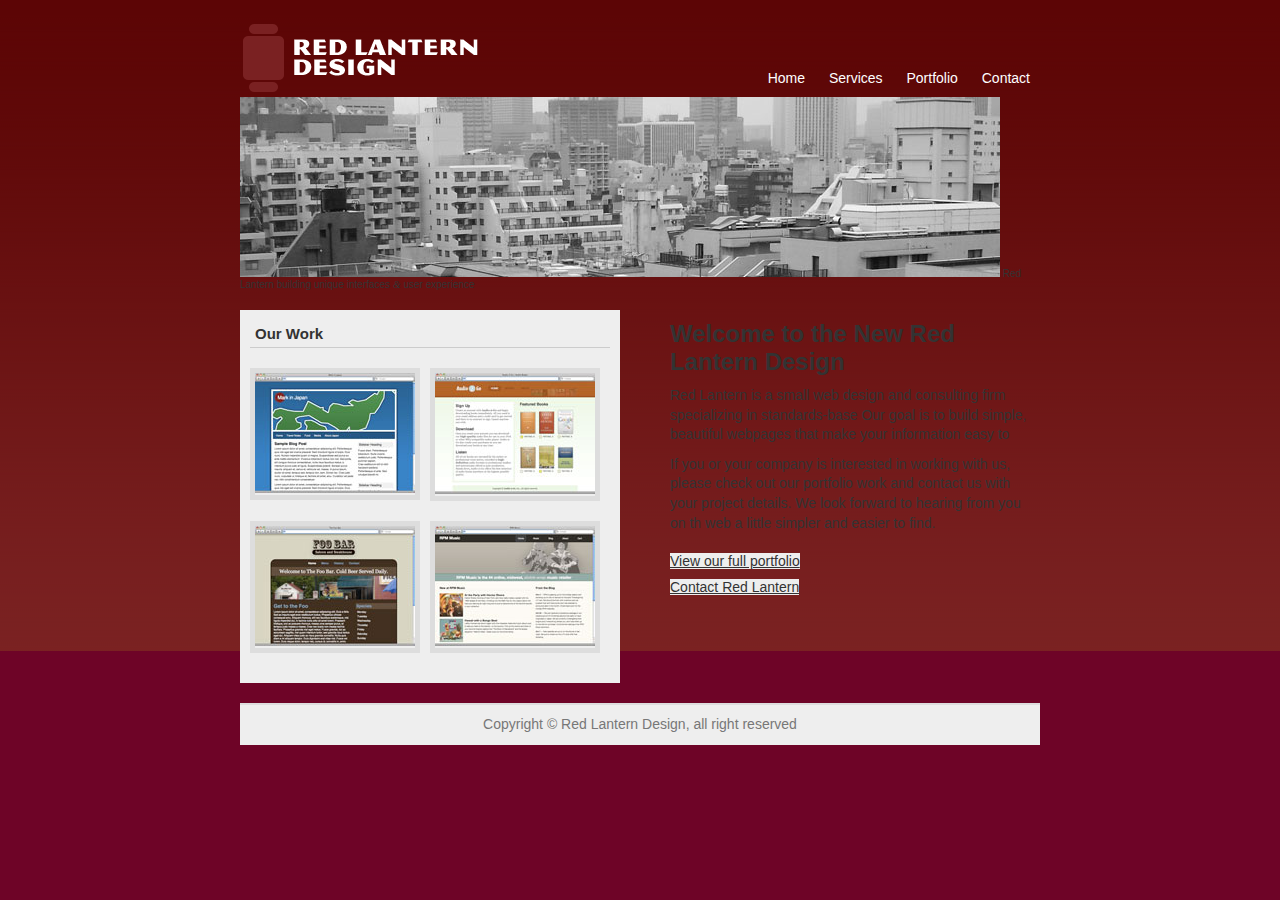
<file: index.html>
<!DOCTYPE html">
<html>
<head>
    <title>Red Lantern Design</title>
	<meta charset="UTF-8">
    <meta name="viewport" content="width=device-width, initial-scale=1.0">
    <meta http-equiv="X-UA-Compatible" content="ie=edge">
    <link rel="stylesheet" href="css/style.css" type="text/css" /></head>
<body>
    <header id="masthead">
        <hl><img alt="Red Lantern logo" src="images/rl_logo.png" /></hl>
        <ul id="nav">
            <li><a class="active" title="Red Lantern home" href="index.html">Home</a></li>
            <li><a title="Design services" href="services.html">Services</a></li>
            <li><a title="Our work" href="portfolio.html">Portfolio</a></li>
            <li><a title="Contact Red Lantern" href="contact.html">Contact</a></li>
        </ul>
    </header>
    <article id="mainContent">
        <section id="titleBar">
            <img alt="tokyo building" src="images/tokyo.jpg" />
            <hl>Red Lantern building unique interfaces <span class="amp">&amp;</span> user experience
        </section>
        <section id="content">
            <h2>Welcome to the New Red Lantern Design</h2>
            <p>Red Lantern is a small web design and consulting firm specializing in standards-base
                Our goal is to build simple, beautiful webpages that make your information easy to </p>
            <p>If you or your company is interested in working with us, please check out our portfolio
                work and contact us with your project details. We look forward to hearing from you
                on th web a little simpler and easier to find.</p>
            <ul id="link-list">
                <li><a title="View our portfolio" href="#">View our full portfolio</a></li>
                <li><a title="Contact Red Lantern" href="#">Contact Red Lantern</a></li>
            </ul>
        </section>
        <section id="sidebar">
            <h2>Our Work</h2>
            <ul id="port">
                <li><img alt="comp0" src="images/markinjapan.jpg" /></li>
                <li><img alt="comp1" src="images/a2g.jpg" /></li>
                <li><img alt="comp2" src="images/foobar.jpg" /></li>
                <li><img alt="comp3" src="images/rpm.jpg" /></li>
            </ul>
        </section>
    </article>
    <footer id="footer">
       <p>Copyright &copy; Red Lantern Design, all right reserved</p>
    </footer>
</body>
</html>
</file>
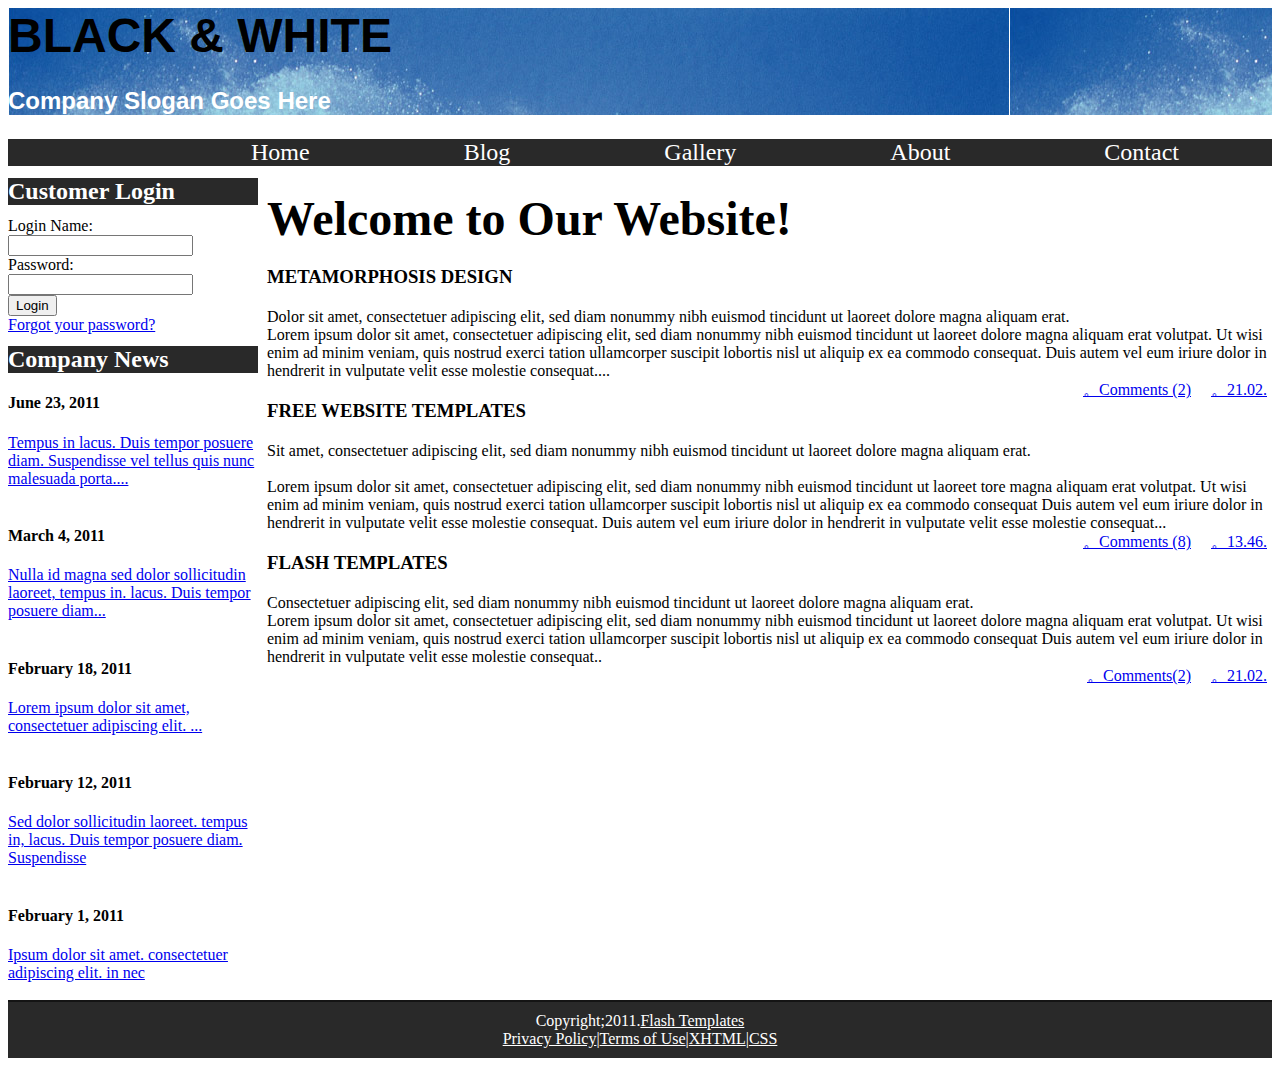
<file: index0924.html>
<!DOCTYPE html>
<html>
    <head>
        <title>BLACK&WHITE</title>
        <meta charset="UTF-8">
        <meta name="viewport" content="width=device-width, initial-scale=1.0">
        <meta http-equiv="X-UA-Compatible" content="IE=edge">
        <link rel="stylesheet" href="css/style0924.css" type="text/css" />
    </head>
    <body>
        <div id="main">
        <!-- header begins -->
        <div id="header">
            <div id="logo">
                <h1>BLACK & WHITE</h1>
                <h3>Company Slogan Goes Here</h3>
            </div>	
        </div>
        <!-- header ends -->
        <div id="menu">
                <ul>
                    <li><a href="#" title="">Home</a></li>
                    <li><a href="#" title="">Blog</a></li>
                    <li><a href="#" title="">Gallery</a></li>
                    <li><a href="#" title="">About</a></li>
                    <li><a href="#" title="">Contact</a></li>
                </ul>
        </div>
        <article id="mainContent">
            <section id="content">
                <h1>Welcome to Our Website!</h1>
                <h3>METAMORPHOSIS DESIGN</h3>
                <p>Dolor sit amet, consectetuer adipiscing elit, sed diam nonummy nibh 
                    euismod tincidunt ut laoreet dolore magna aliquam erat. <br>
                    Lorem ipsum dolor sit amet, consectetuer adipiscing elit, sed diam 
                    nonummy nibh euismod tincidunt ut laoreet dolore magna aliquam erat volutpat. 
                    Ut wisi enim ad minim veniam, quis nostrud exerci tation 
                    ullamcorper suscipit lobortis nisl ut aliquip ex ea commodo consequat. 
                    Duis autem vel eum iriure dolor in hendrerit in vulputate velit esse molestie 
                    consequat....</p>
                <ul id="link-list">
                        <li><a title="Comments (2)" href="#">。21.02.</a>
                            <li><a title="21.02." href="#">。Comments (2)</a></li>
                </ul>
                <h3>FREE WEBSITE TEMPLATES</h3>
                <p>Sit amet, consectetuer adipiscing elit, sed diam nonummy nibh euismod 
                    tincidunt ut laoreet dolore magna aliquam erat. <br><br>
                    Lorem ipsum dolor sit amet, consectetuer adipiscing elit, sed diam
                    nonummy nibh euismod tincidunt ut laoreet tore magna aliquam erat
                    volutpat. Ut wisi enim ad minim veniam, quis nostrud exerci tation     
                    ullamcorper suscipit lobortis nisl ut aliquip ex ea commodo consequat
                    Duis autem vel eum iriure dolor in hendrerit in vulputate velit esse molestie
                    consequat. Duis autem vel eum iriure dolor in hendrerit in vulputate velit
                    esse molestie consequat...</p>
                <ul id="link-list">
                        <li><a title="Comments (8)" href="#">。13.46.</a>
                            <li><a title="13.46." href="#">。Comments (8)</a></li>
                </ul>
                <h3>FLASH TEMPLATES</h3>
                <p>Consectetuer adipiscing elit, sed diam nonummy nibh euismod tincidunt ut laoreet 
                    dolore magna aliquam erat.<br>
                    Lorem ipsum dolor sit amet, consectetuer adipiscing elit, sed diam 
                    nonummy nibh euismod tincidunt ut laoreet dolore magna aliquam erat 
                    volutpat. Ut wisi enim ad minim veniam, quis nostrud exerci tation 
                    ullamcorper suscipit lobortis nisl ut aliquip ex ea commodo consequat 
                    Duis autem vel eum iriure dolor in hendrerit in vulputate velit esse molestie 
                    consequat..</p>
                <ul id="link-list">
                        <li><a title="Comments(2)" href="#">。21.02.</a></li>
                        <li><a title="21.02." href="#">。Comments(2)</a></li>
                </ul>
             </section>
             <section id="sidebar">
                    <h2>Customer Login</h2>
                    <form>
                        <label for="fname">Login Name:</label><br>
                        <input type="text"><br>
                        <label for="lname">Password:</label><br>
                        <input type="text"><br>
                        <input type="submit" value="Login"><br>
                        <a title="Forgot your password?" href="#">Forgot your password?</a>
                    </form>
                    <h2>Company News</h2>
                    <h4>June 23, 2011</h4>
                    <a title="Tempus in lacus. Duis
                        tempor posuere diam. 
                        Suspendisse vel tellus quis 
                        nunc malesuada porta...." href="#">Tempus in lacus. Duis
                        tempor posuere diam. 
                        Suspendisse vel tellus quis 
                        nunc malesuada porta....</a><br><br>
                    <h4>March 4, 2011</h4>
                    <a title="Nulla id magna sed dolor
                    sollicitudin laoreet, tempus in.
                    lacus. Duis tempor posuere 
                    diam... " href="#">Nulla id magna sed dolor
                    sollicitudin laoreet, tempus in.
                    lacus. Duis tempor posuere 
                    diam... </a><br><br>
                    <h4>February 18, 2011</h4>
                    <a title="Lorem ipsum dolor sit amet,
                    consectetuer adipiscing elit.
                    ... " href="#">Lorem ipsum dolor sit amet,
                    consectetuer adipiscing elit.
                    ... </a><br><br>
                    <h4>February 12, 2011</h4>
                    <a title="Sed dolor sollicitudin laoreet.
                    tempus in, lacus. Duis tempor
                    posuere diam. Suspendisse " href="#">Sed dolor sollicitudin laoreet.
                    tempus in, lacus. Duis tempor
                    posuere diam. Suspendisse </a><br><br>
                    <h4>February 1, 2011</h4>
                    <a title="Ipsum dolor sit amet.
                    consectetuer adipiscing elit.
                    in nec " href="#">Ipsum dolor sit amet.
                    consectetuer adipiscing elit.
                    in nec </a><br><br>
             </section>

        </article>
        <footer id="foobar">
            <p>Copyright;2011.<u>Flash Templates<br>
            Privacy Policy</u>|<u>Terms of Use</u>|<u>XHTML</u>|<u>CSS</u>
            </p>
        </footer>
    </body>
</file>
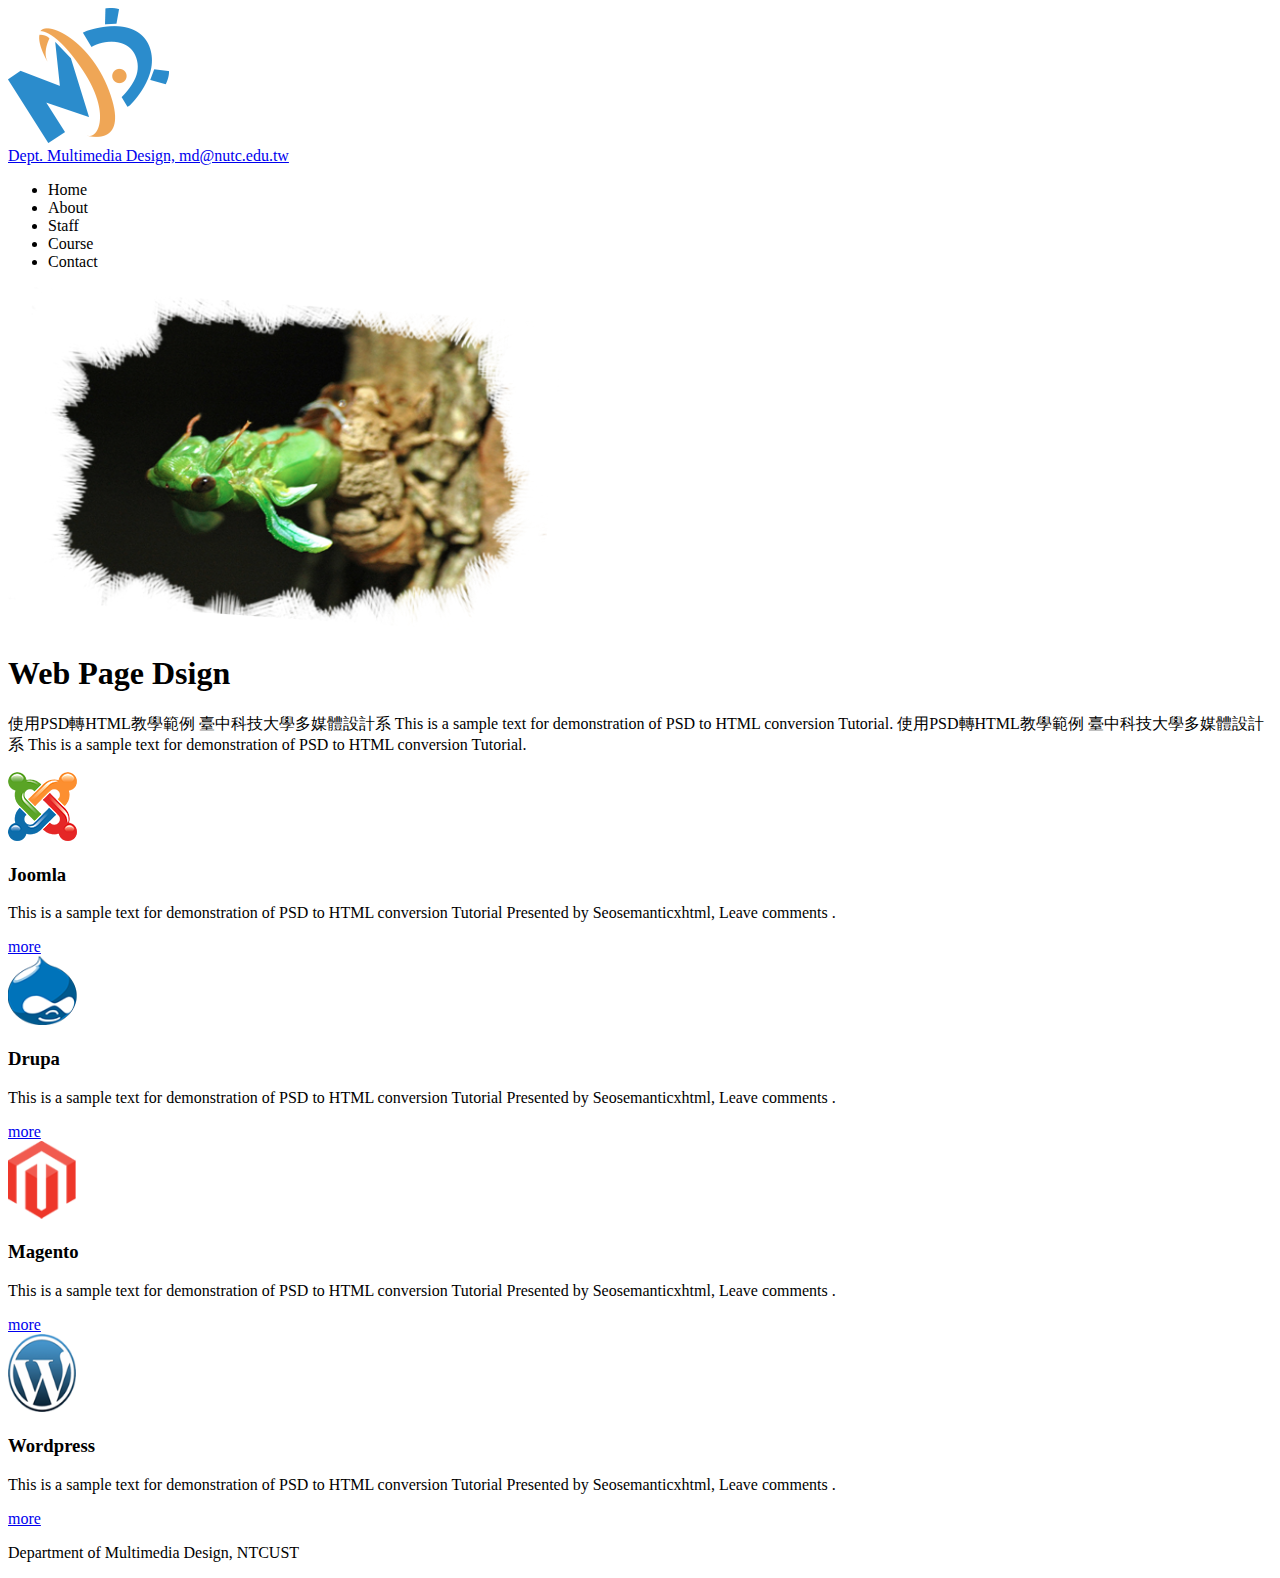
<file: index1008.html>
<!DOCTYPE html>
<html>
<head>
    <meta charset="UTF-8">
    <meta name="viewport" content=device-width, initial-scale=1.0">
    <meta http-equiv="X-UA-Compatible" content="IE=edge">
    <title>Multimedia Design</title>
    <link rel="css/stylesheet" href="css/mb.css" type="text/css" />
</head>

<body>
    <header>
        <div id="headerContainer">
            <a id="logo" href="http://md.nutc.edu.tw">
                <img src="psd/Images/Logo.png" width="161" height="135" alt=""/> 
            </a>
            <section id="rightHeader">
              <div id="topLink">
                <a href="http://md.nutc.edu.tw">Dept. Multimedia Design, md@nutc.edu.tw
                </a>
              </div>
              <nav id="Nav">
                <ul>
                  <li>Home</li>
                  <li>About</li>
                  <li>Staff</li>
                  <li>Course</li>
                  <li>Contact</li>
                </ul>
              </nav>
            </section>
            <img src="psd/Images/banner1.png" width="551" height="343" alt=""/> 
            <div id="leftheader">
              <h1>Web Page
                  <span class="h1Sec2">Dsign</span>
              </h1>
              <p>
                使用PSD轉HTML教學範例
                臺中科技大學多媒體設計系
                This is a sample text for demonstration of PSD to HTML conversion Tutorial.
                使用PSD轉HTML教學範例
                臺中科技大學多媒體設計系
                This is a sample text for demonstration of PSD to HTML conversion Tutorial.  
              </p>
            </div>
        </div>          
    </header>

	<article id="mainContent">
        <div id="wrapper">
            <section class="cms">
                <img src="psd/Images/Joomla.png" width="69" height="69" alt=""/>
                <h3>Joomla</h3>
                <p>This is a sample text for demonstration of PSD to HTML conversion Tutorial Presented by Seosemanticxhtml, Leave comments .</p>
                <a href="#">more</a>
            </section>
            <section class="cms">
                <img src="psd/Images/Drupal.png" width="69" height="69" alt=""/>
                <h3>Drupa</h3>
                <p>This is a sample text for demonstration of PSD to HTML conversion Tutorial Presented by Seosemanticxhtml, Leave comments .</p>
                <a href="#">more</a>
            </section>
            <section class="cms">
                <img src="psd/Images/Magento.png" width="68" height="78" alt=""/>
                <h3>Magento</h3>
                <p>This is a sample text for demonstration of PSD to HTML conversion Tutorial Presented by Seosemanticxhtml, Leave comments .</p>
                <a href="#">more</a>
            </section>
            <section class="cms">
                <img src="psd/Images/Wordpress.png" width="68" height="78" alt=""/>
                <h3>Wordpress</h3>
                <p>This is a sample text for demonstration of PSD to HTML conversion Tutorial Presented by Seosemanticxhtml, Leave comments .</p>
                <a href="#">more</a>
            </section>
        </div>     
    </article>

	<footer id="footer">
        <p>
            Department of Multimedia Design, NTCUST
        </p>
    </footer>


</body>
</html>
</file>
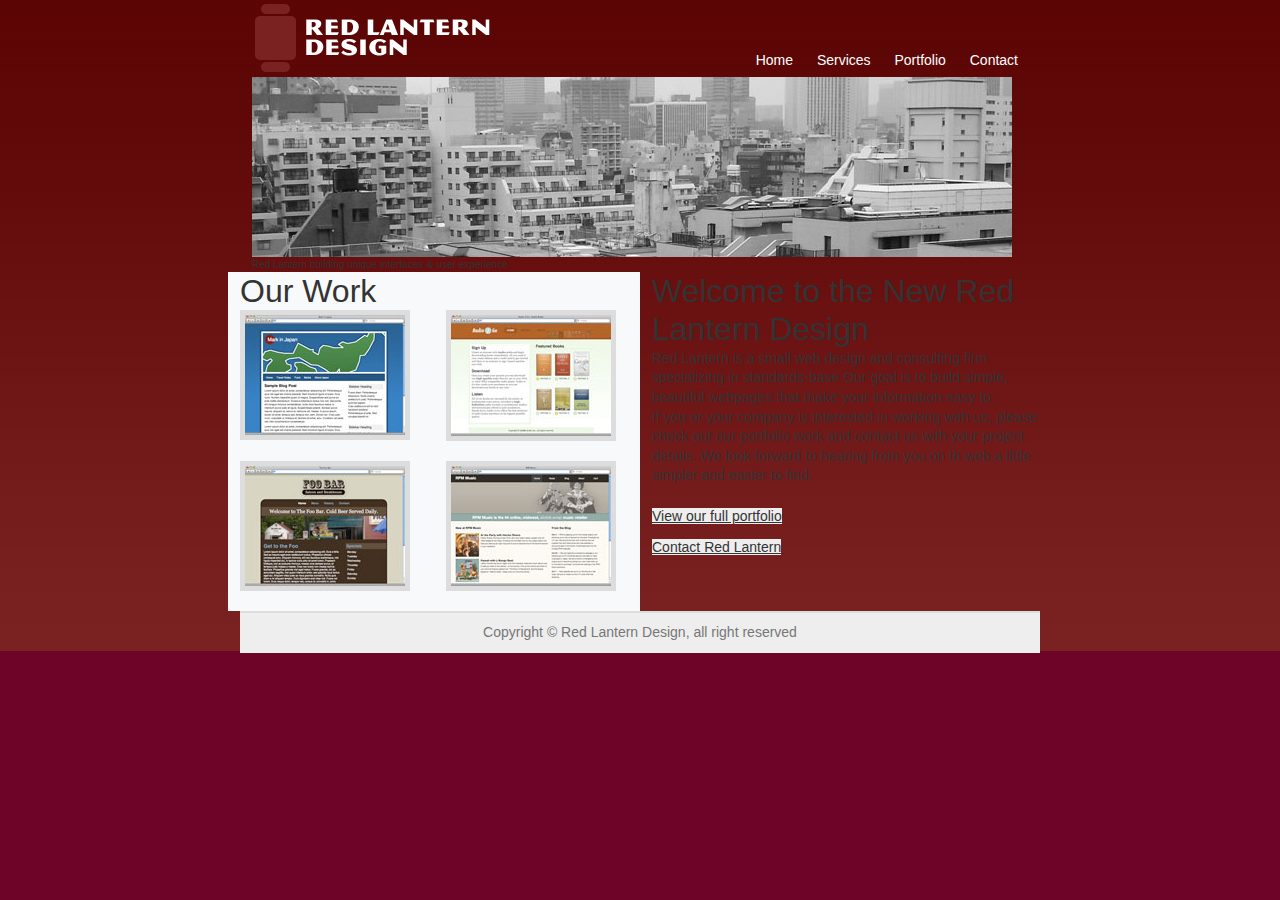
<file: index1015.html>
<!DOCTYPE html>
<html>

<head>
    <meta charset="UTF-8">
    <meta name="viewport" content="width=device-width, initial-scale=1.0">
    <title>Red Latern</title>
    <link href="https://cdn.jsdelivr.net/npm/bootstrap@5.1.1/dist/css/bootstrap.min.css" rel="stylesheet">
    <script src="https://cdn.jsdelivr.net/npm/bootstrap@5.1.1/dist/js/bootstrap.bundle.min.js"></script>
    <link rel="stylesheet" href="css/style.css" type="text/css" />
</head>

<body>
    <div class="container">
        <div class="row">
            <!--  Logo and Nav -->
            <div class="col-12" >
                <hl><img alt="Red Lantern logo" src="images/rl_logo.png" /></hl>
                <ul id="nav">
                    <li><a class="active" title="Red Lantern home" href="index.html">Home</a></li>
                    <li><a title="Design services" href="services.html">Services</a></li>
                    <li><a title="Our work" href="portfolio.html">Portfolio</a></li>
                    <li><a title="Contact Red Lantern" href="contact.html">Contact</a></li>
                </ul>
            </div>
        </div>
        <div class="row">
            <!--  title image -->
            <div class="col-12">
                <img alt="tokyo building" src="images/tokyo.jpg" />
            <hl>Red Lantern building unique interfaces <span class="amp">&amp;</span> user experience
            </div>
        </div>
    </div>
    <div class="row">
        <!-- main content -->
        <div class="col-lg-6 col-sm-30 bg-light">
            <div class="row">
                <h2>Our Work</h2>
                <div class="col-md-6 col-xs-12 bg-light">
                    <ul id="port">
                        <li><img alt="comp0" src="images/markinjapan.jpg" /></li>
                    </ul>
                </div>
                <div class="col-md-6 col-xs-12 bg-light">
                    <ul id="port">
                    <li><img alt="comp1" src="images/a2g.jpg" /></li></ul>
                </div>
                <div class="col-md-6 col-xs-12 bg-light">
                    <ul id="port">
                    <li><img alt="comp2" src="images/foobar.jpg" /></li></ul>
                </div>
                <div class="col-md-6 col-xs-12 bg-light">
                    <ul id="port">
                    <li><img alt="comp3" src="images/rpm.jpg" /></li></ul>
                </div>
            </div>
        </div>
        <div class="col-lg-6  col-sm-12 ">
            <h2>Welcome to the New Red Lantern Design</h2>
                    <p>Red Lantern is a small web design and consulting firm specializing in standards-base
                        Our goal is to build simple, beautiful webpages that make your information easy to </p>
                    <p>If you or your company is interested in working with us, please check out our portfolio
                        work and contact us with your project details. We look forward to hearing from you
                        on th web a little simpler and easier to find.</p>
                    <ul id="link-list">
                        <li><a title="View our portfolio" href="#">View our full portfolio</a></li>
                        <li><a title="Contact Red Lantern" href="#">Contact Red Lantern</a></li>
                    </ul>
        </div>
    </div>
    </div>
    </div>

</body>
<footer id="footer">
    <p>Copyright &copy; Red Lantern Design, all right reserved</p>
 </footer>
</html>
</file>
<file: css/style.css>
/*
Red Lantern redesign
HFWD Chapter 1
*/

/*
The font size here is set to 62.5% so that
1em = 10px. This makes adjusting our typography
a little easier
*/
body {
	margin: 0 auto;
	width: 800px;
	padding: 0;
	background: #6e0427 url('../images/body_bg.gif') repeat-x top;
	font-family: Helvetica, sans-serif;
	font-size: 62.5%;
	color: #333;
}

h1, h2, p, ul, li {
	margin: 0;
	padding: 0;
}

p {
	font-size: 1.4em;
	line-height: 1.4em;
}

ul {
	list-style-type: none;
}

a:link {
	color: #333;
	background: #eee;
}
a:visited {
	color: #ff0000;
	background: #eee;
}

/* This rule adds a nice style to our ampersands */
span.amp {
	font-family: Baskerville, "Goudy Old Style", "Palatino", "Book Antiqua", serif;
	font-weight: normal;
	font-style: italic;
}

 
#masthead {
	margin: 0 auto ;
	margin-top: 20px;
	width: 800px;
	color: #fff;
}

#masthead h1 {
	float: left;
}

#nav {
	float: right;
	margin: 50px 10px 0 0;
	font-size: 1.4em;
}

 
#nav li {
	display: inline;
	margin: 0 0 0 20px;
}

#nav li a {
	color: #fff;
	text-decoration: none;
	background: none;
}

/*
Because the header content is outside the wrap <div>,
we need to use the same "margin: 0 auto" trick to center
the layout
*/
#wrap {
	clear: both;
	margin: 0 auto;
	padding: 10px;
	width: 780px;
	background: #fff;
	border: 10px solid #5c0505;
}

#header img {
	border: 10px solid #ccc;
}

#header h1 {
	font-size: 2em;
	margin: 10px 0 0 0;
	padding: 10px;
	text-align: center;
	background: url('../images/tagline_bg.gif') repeat-x;
}

#content, #sidebar {
	width: 360px;
	margin: 20px 0 20px 0;
	padding: 10px;
}

#content {
	float: right;
}

#content h2 {
	font-size: 2.4em;
	margin: 0 0 10px 0;
}

#content p {
	margin: 0 0 10px 0;
}

#link-list {
	margin: 20px 0 0 0;
	font-size: 1.4em;
}

#link-list li {
	margin: 0 0 10px 0;
}

#sidebar {
	float: left;
	background: #eee;
}

#sidebar h2 {
	font-weight: bold;
	border-bottom: 1px solid #ccc;
	margin: 0 0 20px 0;
	padding: 5px;
}

#port li {
	margin: 0 10px 20px 0;
	float: left;
	border: 5px solid #ddd;
}

#footer {
	clear: both;
	background: #eee;
	padding: 10px;
	border-top: 2px solid #ddd;
	text-align: center;
	color: #777;
}
</file>
<file: css/style0924.css>
h1, h2, p, ul, li {
	margin: 0;
	padding: 0;
}

#header {   
    margin: 0 auto;
    font-size: 1.5em;
    background-image: url('../images/waves.jpg');
    font-family: Helvetica, sans-serif;
}

#header h3 {
    color: #fff;   
    font-size: 1em;
}

#menu {
    background: rgb(41, 41, 41);
    text-align: center;
    padding: 0.1px;
    
}

#menu li {
    display:inline;
    margin: 0 0 0 150px;
    font-size: 150%;
}
#menu li a {
   color:#fff;
   text-decoration: none;
   background: none;

}

#content {
	width: 1000px;
    margin: 20px 0 0;
    padding: 5px;
	float: right;
}

#content h1 {   
    font-size: 3em;
}

#content h3 {   
    margin: 20px 0;
}
#content li {
    display:inline;
    margin: 0 0 0 20px;
    text-align: right;
    float: right;
}

#sidebar {
    width: 250px;
    
	float: left;
}

#sidebar h2 {
    margin: 12px 0;
    background: rgb(41, 41, 41);
    color: #fff;
}
footer {
	clear: both;
	background: rgb(41, 41, 41);
	padding: 10px;
	border-top: 2px solid rgb(20, 20, 20);
	text-align: center;
	color: #fff;
}
</file>
<file: css/mb.css>
body {
    width: 1050px ;
    margin: auto;
    letter-spacing: normal;
    background-color: #e0efe4;
    font-family:Arial, Helvetica, sans-serif;
    font-size: 1em;
    font-weight: normal;
}

#header {
	background-color: #e0efe4;
	margin: 0px 0px 30px 0px  ; 
    width: 100% ;
}
#headerContainer {
	width: 980px;
	margin:auto;
}
#rightHeader {
	float: right;
	width: px;
}
#topLink {
	border-radius: 16px;
	background-color: #2B8CCC;
	float: right;
	padding-top: 6px;
	padding-bottom: 6px;
	padding-left: 15px;
	padding-right: 15px;
	margin-top: 38px;
}

#logo {
	float: left;
	margin-top: 25px;
	margin-left: 20px;
}
#topLink a    {
	color: #FFFFFF;
}
#Nav ul    {
	list-style-type: none;
	font-size: 1.0em;
	color: #5C5A53;
	font-family: Charlemagne Std;
}
#Nav ul li{
	float: left;
    padding: -20px 60px 0 0 ;
	margin-left: 30px;
	margin-right: 10px;
}
#Nav{
	float: right;
	clear: right;
}
#headerContainer img {
	float: right;
	margin-top: 10px;
}

#leftheader h1  {
	text-align: left;
	color: #2B8BCC;
	font-family: Charlemagne Std;
	font-style: normal;
	font-weight: 400;
	background-image: url(../assets/Line.png);
	background-repeat: no-repeat;
	background-position: right bottom;
	background-size: auto 1px;
}

#leftheader {
	float: left;
	margin-top: 18px;
	width: 360px;
	margin-left: 37px;
}
#leftheader h1 .h1Sec2 {
	color: #EFA656;
}
#leftheader p {
	font-size: 18px;
}
 
#mainContainer {
    float: left;
	background-image: -webkit-linear-gradient(270deg,rgba(0,66,128,1.00) 0%,rgba(61,142,193,1.00) 100%);
	background-image: linear-gradient(180deg,rgba(0,66,128,1.00) 0%,rgba(61,142,193,1.00) 100%);
	width: 100%;
	height: 315px;
}

#wrapper {
	width: 980px;
	margin:auto;
}

#footer {
    float: left;
    background-color: #33336a;
    height: 40px;
    width: 100%;
    margin: 0;
    text-align: center;
}

footer p {
    font-size:12px;
    margin: 5px 0 0 0 ;
    padding:5px 0 ;
    color: #f4f4f4
    }


#wrapper .cms {
	width: 210px;
	margin-left: 31px;
	padding-top: 50px;
	left: -4px;
	text-indent: 15px;
	float: left;
}
#wrapper .cms h3 {
	color: #FFFFFF;
	text-align: left;
	text-indent: 14px;
	padding-top: 21px;
	font-family: Charlemagne Std;
	font-size:16px;
}

#wrapper .cms img {
	float: left;
}
#wrapper .cms a {
	background-image: url(../images/RArrow.png);
	background-repeat: no-repeat;
	background-position: left center;
	float: left;
}
#wrapper .cms p {
	clear: both;
	line-height: 1.2em;
	padding-top: 10px;
	font-size: 1em;
	text-indent: 0px;
}
</file>
